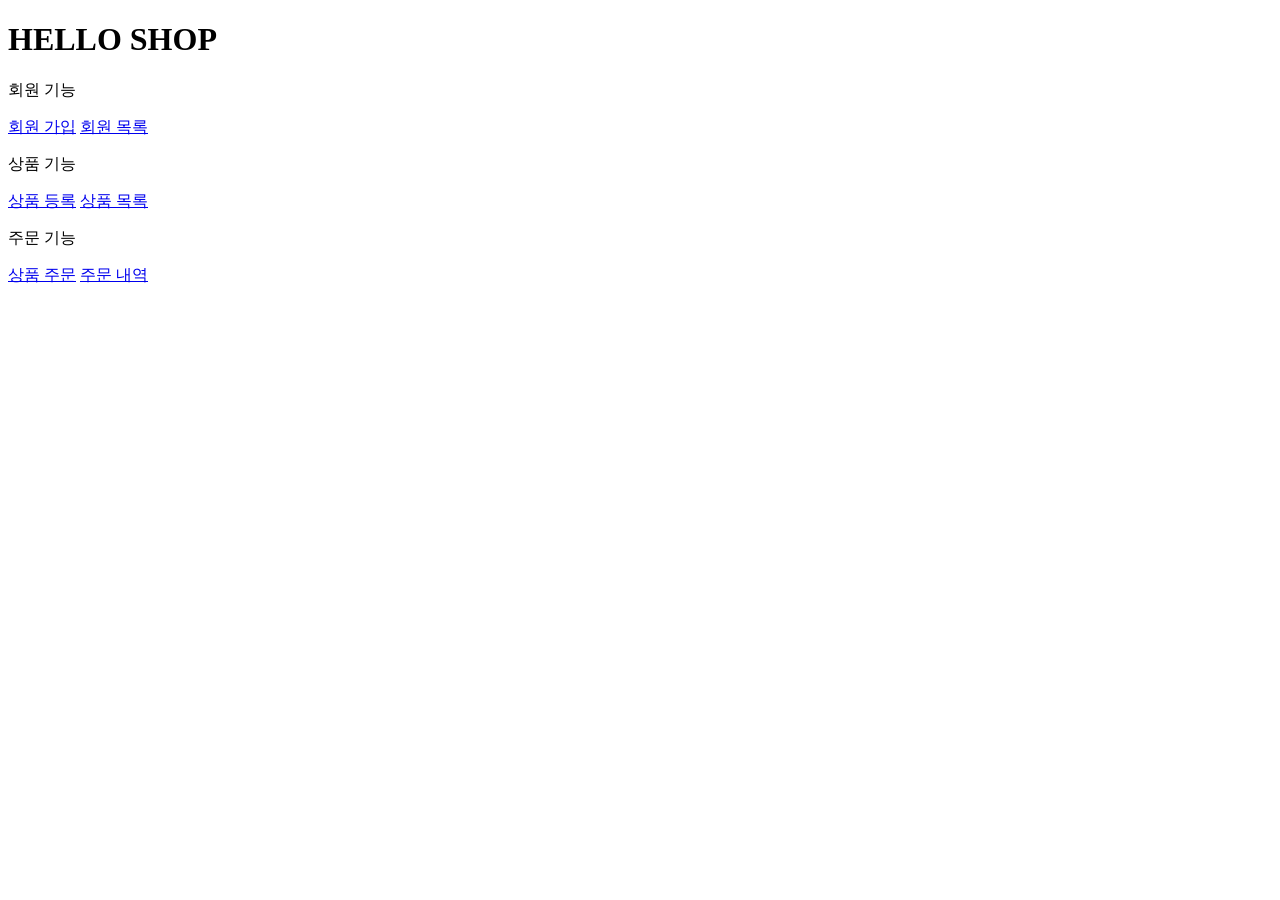
<file: src/main/resources/templates/home.html>
<!DOCTYPE HTML>
<html xmlns:th="http://www.thymeleaf.org">
<head th:replace="~{fragments/header :: header}">
    <title>Hello</title>
    <meta http-equiv="Content-Type" content="text/html; charset=UTF-8" />
</head>
<body>

<div class="container">
    <div th:replace="~{fragments/bodyHeader :: bodyHeader}" />

    <div class="jumbotron">
        <h1>HELLO SHOP</h1>
        <p class="lead">회원 기능</p>
        <p>
            <a class="btn btn-lg btn-secondary" href="/members/new">회원 가입</a>
            <a class="btn btn-lg btn-secondary" href="/members">회원 목록</a>
        </p>

        <p class="lead">상품 기능</p>
        <p>
            <a class="btn btn-lg btn-dark" href="/items/new">상품 등록</a>
            <a class="btn btn-lg btn-dark" href="/items">상품 목록</a>
        </p>

        <p class="lead">주문 기능</p>
        <p>
            <a class="btn btn-lg btn-info" href="/order">상품 주문</a>
            <a class="btn btn-lg btn-info" href="/orders">주문 내역</a>
        </p>
    </div>

    <div th:replace="~{fragments/footer :: footer}"/>

</div>  <!--/container-->

</body>
</html>
</file>
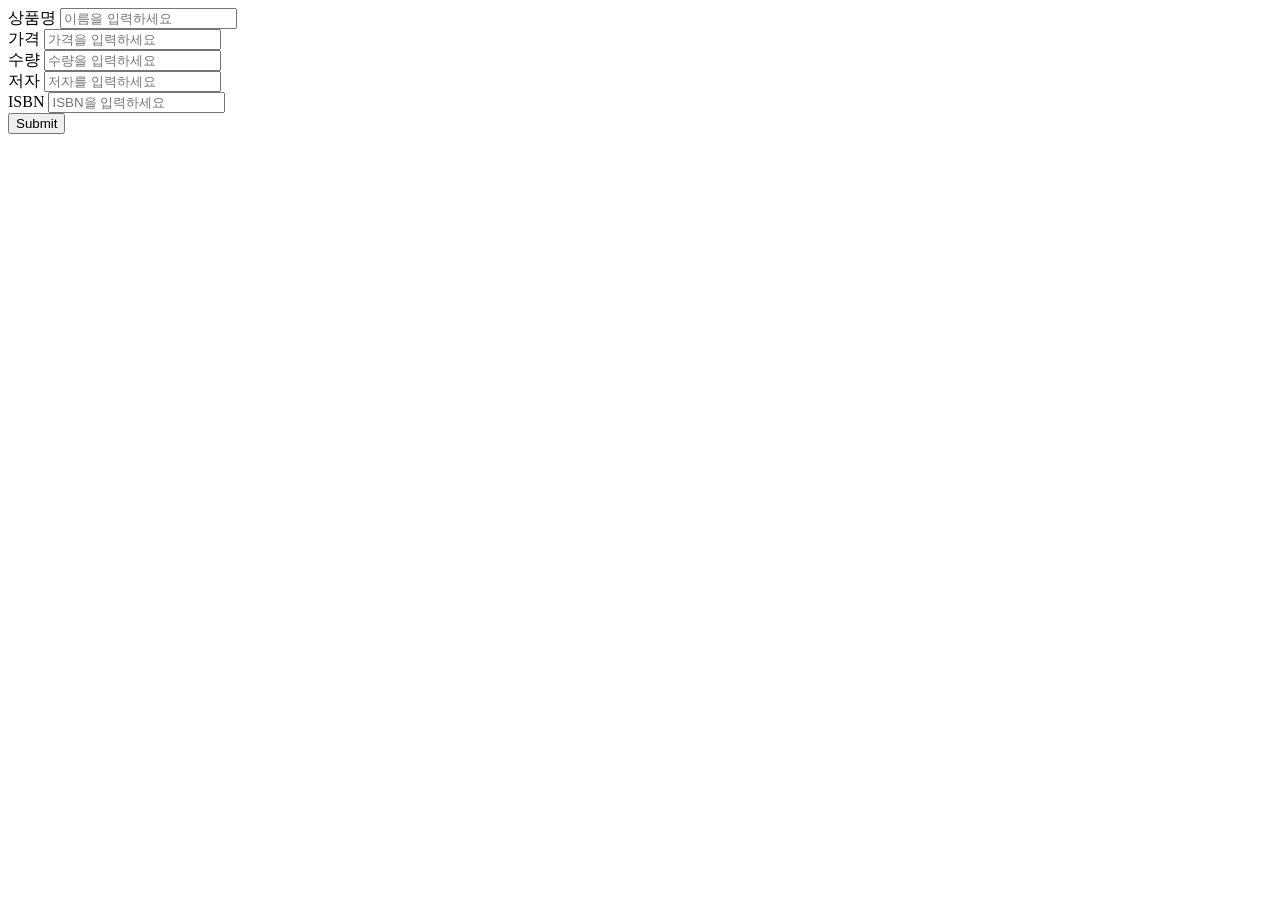
<file: src/main/resources/templates/items/createItemForm.html>
<!DOCTYPE HTML>
<html xmlns:th="http://www.thymeleaf.org">
<head th:replace="~{fragments/header :: header}"/>
<body>
<div class="container">
    <div th:replace="~{fragments/bodyHeader :: bodyHeader}"/>
    <form th:action="@{/items/new}" th:object="${form}" method="post">
        <div class="form-group">
            <label th:for="name">상품명</label>
            <input type="text" th:field="*{name}" class="form-control" placeholder="이름을 입력하세요">
        </div>
        <div class="form-group">
            <label th:for="price">가격</label>
            <input type="number" th:field="*{price}" class="form-control" placeholder="가격을 입력하세요">
        </div>
        <div class="form-group">
            <label th:for="stockQuantity">수량</label>
            <input type="number" th:field="*{stockQuantity}" class="form-control" placeholder="수량을 입력하세요">
        </div>
        <div class="form-group">
            <label th:for="author">저자</label>
            <input type="text" th:field="*{author}" class="form-control" placeholder="저자를 입력하세요">
        </div>
        <div class="form-group">
            <label th:for="isbn">ISBN</label>
            <input type="text" th:field="*{isbn}" class="form-control" placeholder="ISBN을 입력하세요">
        </div>
        <button type="submit" class="btn btn-primary">Submit</button>
    </form>
    <br/>
    <div th:replace="~{fragments/footer :: footer}"/>
</div> <!-- /container -->
</body>
</html>
</file>
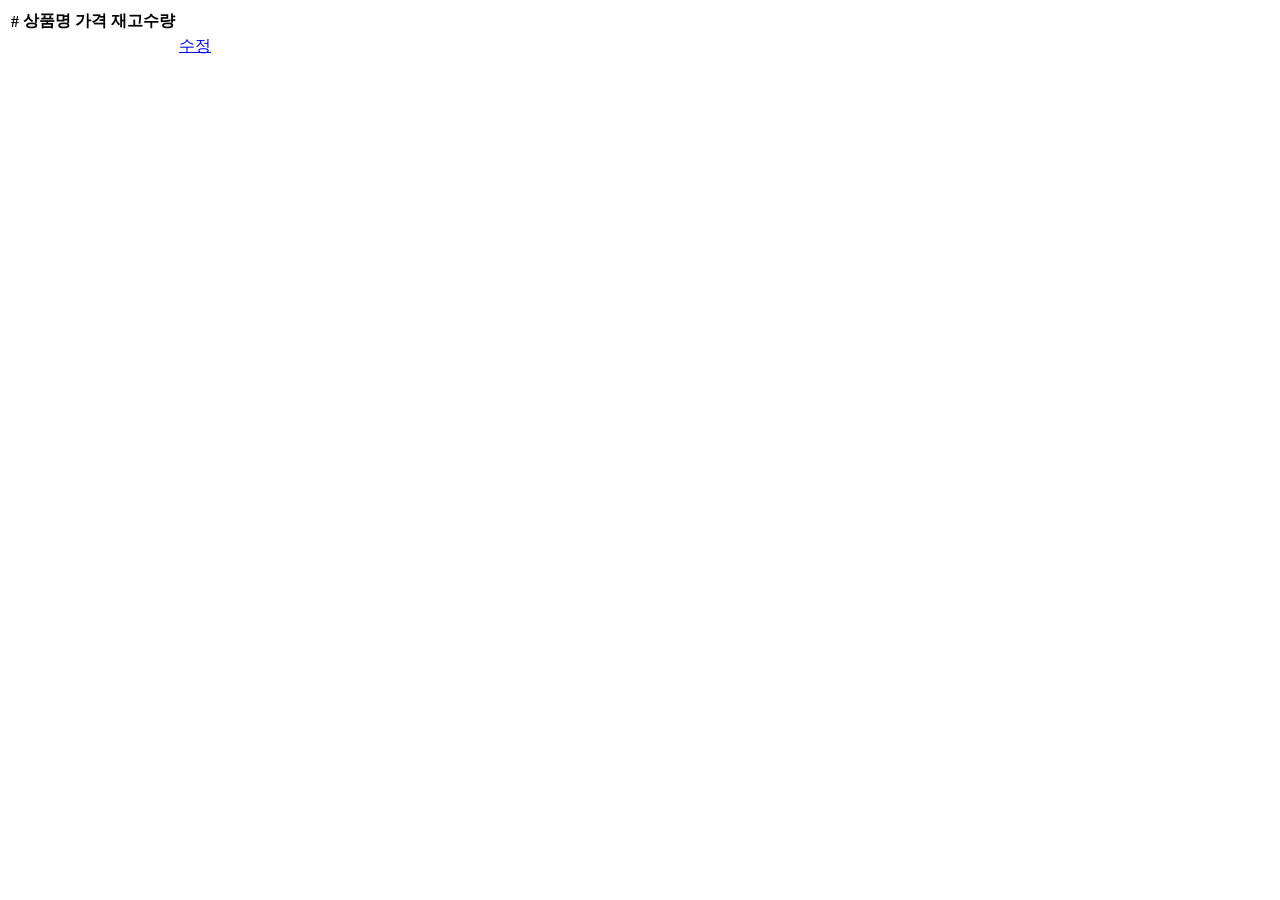
<file: src/main/resources/templates/items/itemList.html>
<!DOCTYPE HTML>
<html xmlns:th="http://www.thymeleaf.org">
<head th:replace="~{fragments/header :: header}" />
<body>
<div class="container">
  <div th:replace="~{fragments/bodyHeader :: bodyHeader}"/>
  <div>
    <table class="table table-striped">
      <thead>
      <tr>
        <th>#</th>
        <th>상품명</th>
        <th>가격</th>
        <th>재고수량</th>
        <th></th>
      </tr>
      </thead>
      <tbody>
      <tr th:each="item : ${items}">
        <td th:text="${item.id}"></td>
        <td th:text="${item.name}"></td>
        <td th:text="${item.price}"></td>
        <td th:text="${item.stockQuantity}"></td>
        <td>
        <a href="#" th:href="@{/items/{id}/edit (id=${item.id})}" class="btn btn-primary" role="button">수정</a>
        </td>
      </tr>
      </tbody>
    </table>
  </div>
  <div th:replace="~{fragments/footer :: footer}"/>
</div> <!-- /container -->
</body>
</html>
</file>
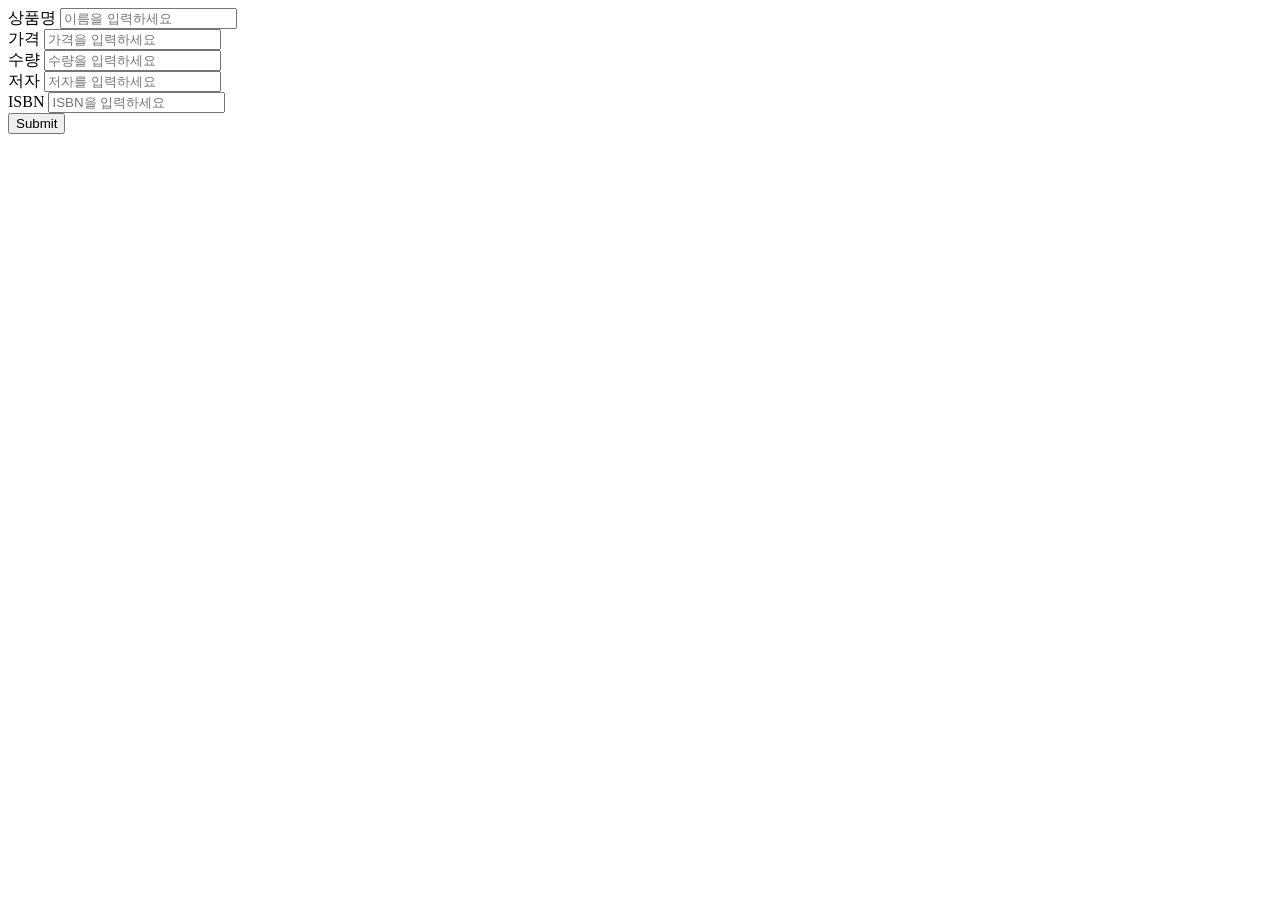
<file: src/main/resources/templates/items/updateItemForm.html>
<!DOCTYPE HTML>
<html xmlns:th="http://www.thymeleaf.org">
<head th:replace="~{fragments/header :: header}"/>
<body>
<div class="container">
    <div th:replace="~{fragments/bodyHeader :: bodyHeader}"/>
    <form th:object="${form}" method="post">
        <!-- id -->
        <input type="hidden" th:field="*{id}"/>
        <div class="form-group">
            <label th:for="name">상품명</label>
            <input type="text" th:field="*{name}" class="form-control" placeholder="이름을 입력하세요"/>
        </div>
        <div class="form-group">
            <label th:for="price">가격</label>
            <input type="number" th:field="*{price}" class="form-control" placeholder="가격을 입력하세요"/>
        </div>
        <div class="form-group">
            <label th:for="stockQuantity">수량</label>
            <input type="number" th:field="*{stockQuantity}" class="form-control" placeholder="수량을 입력하세요"/>
        </div>
        <div class="form-group">
            <label th:for="author">저자</label>
            <input type="text" th:field="*{author}" class="form-control" placeholder="저자를 입력하세요"/>
        </div>
        <div class="form-group">
            <label th:for="isbn">ISBN</label>
            <input type="text" th:field="*{isbn}" class="form-control" placeholder="ISBN을 입력하세요"/>
        </div>
        <button type="submit" class="btn btn-primary">Submit</button>
    </form>
    <div th:replace="~{fragments/footer :: footer}"/>
</div> <!-- /container -->
</body>
</html>
</file>
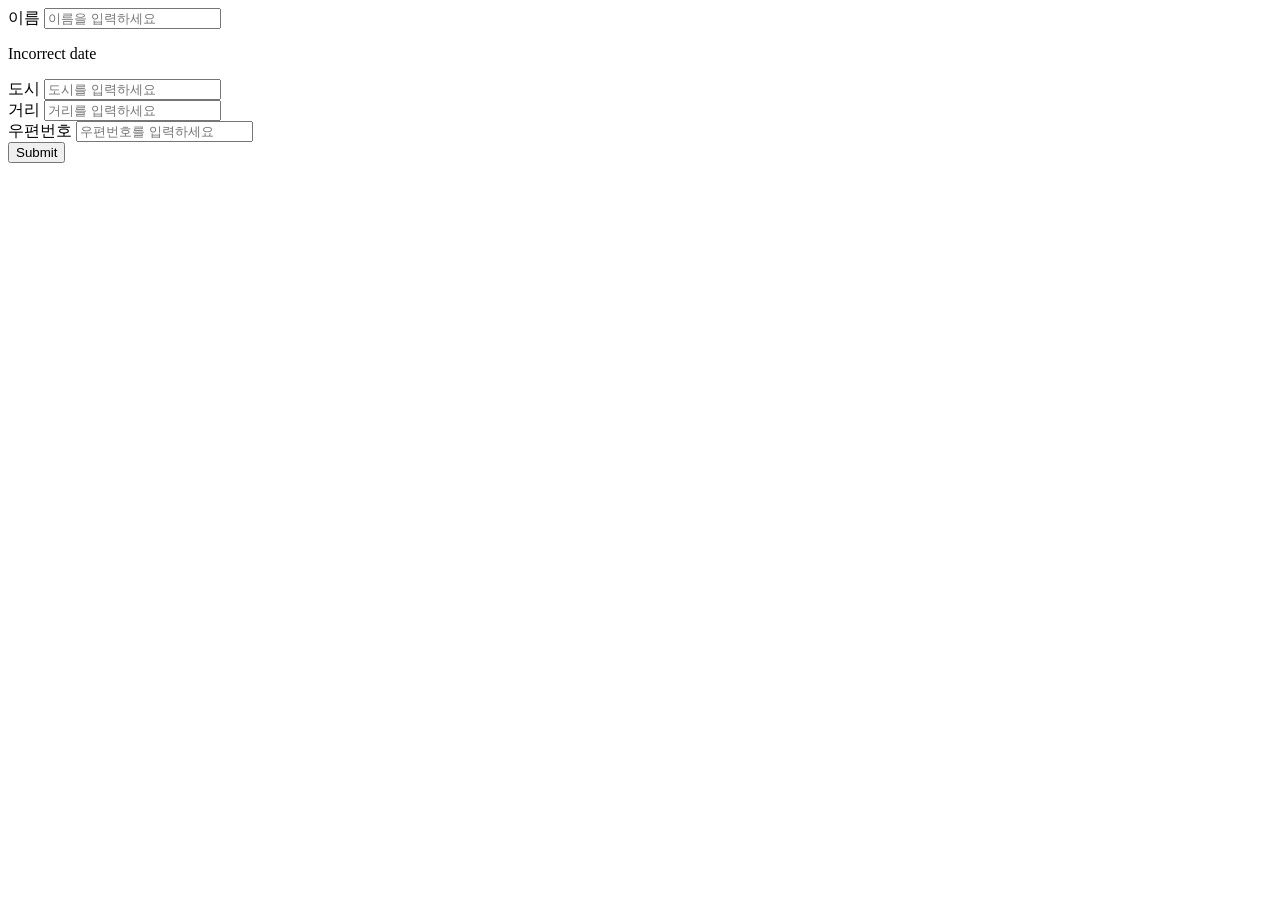
<file: src/main/resources/templates/members/createMemberForm.html>
<!DOCTYPE HTML>
<html xmlns:th="http://www.thymeleaf.org">
<head th:replace="~{fragments/header :: header}"/>
<style>
    .fieldError {
    border-color: #bd2130;
       }
</style>
<body>
<div class="container">
    <div th:replace="~{fragments/bodyHeader :: bodyHeader}"/>
    <form role="form" action="/members/new" th:object="${memberForm}"
          method="post">
        <div class="form-group">
            <label th:for="name">이름</label>
            <input  type="text" th:field="*{name}" class="form-control"
                    placeholder="이름을 입력하세요"
                    th:class="${#fields.hasErrors('name')}? 'form-control fieldError' : 'form-control'">
            <p th:if="${#fields.hasErrors('name')}"            th:errors="*{name}">Incorrect date</p>
        </div>
        <div
                class="form-group">
            <label
                    th:for="city">도시</label>
            <input
                    type="text" th:field="*{city}" class="form-control"
                    placeholder="도시를 입력하세요">
        </div>
        <div
                class="form-group">
            <label
                    th:for="street">거리</label>
            <input
                    type="text" th:field="*{street}" class="form-control"
                    placeholder="거리를 입력하세요">
        </div>
        <div
                class="form-group">
            <label
                    th:for="zipcode">우편번호</label>
            <input
                    type="text" th:field="*{zipcode}" class="form-control"
                    placeholder="우편번호를 입력하세요">
        </div>
        <button type="submit" class="btn btn-primary">Submit</button>
    </form>
    <br/>
    <div th:replace="~{fragments/footer :: footer}"/>
</div> <!-- /container -->
</body>
</html>
</file>
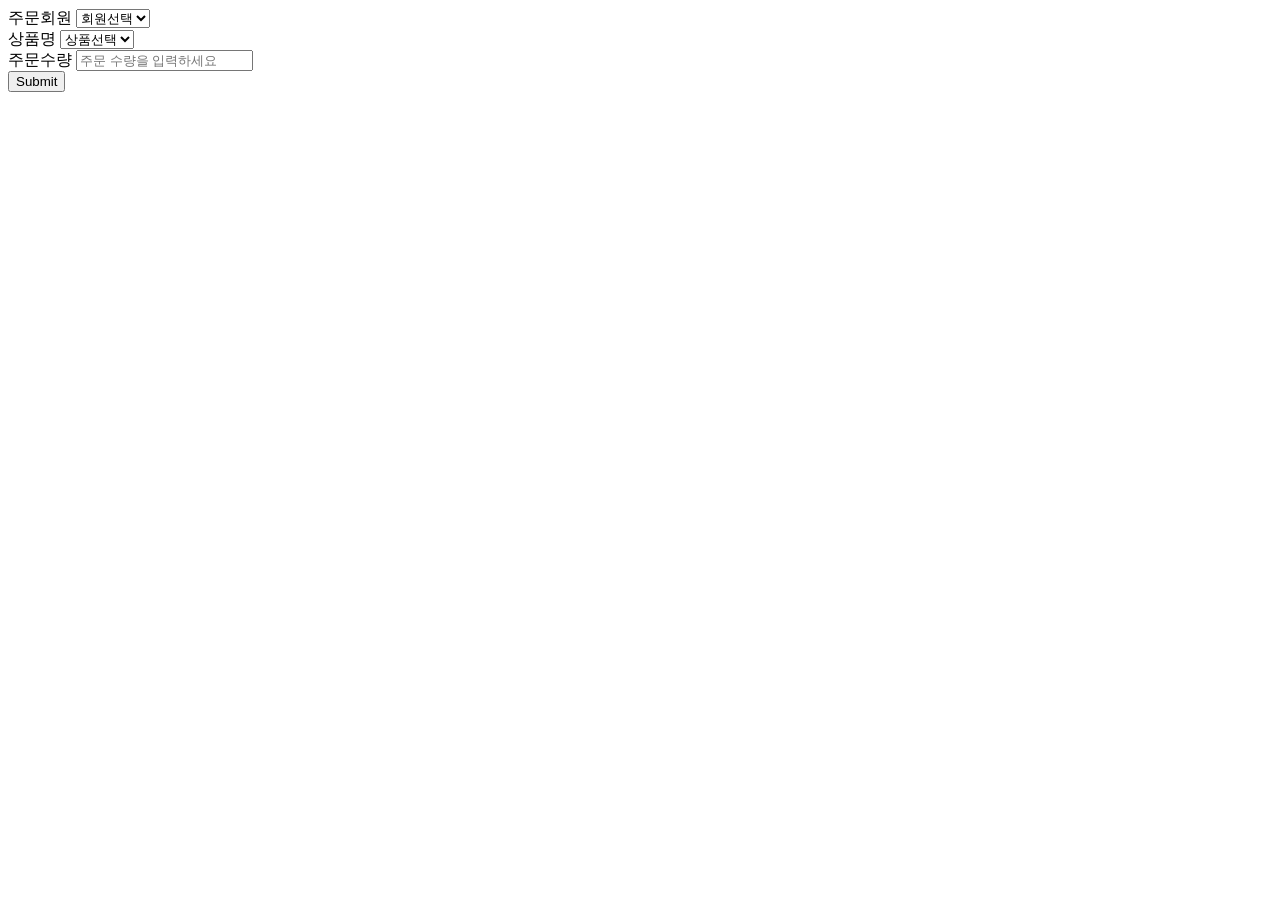
<file: src/main/resources/templates/order/orderForm.html>
<!DOCTYPE HTML>
<html xmlns:th="http://www.thymeleaf.org">
<head th:replace="~{fragments/header :: header}" />
<body>

<div class="container">
  <div th:replace="~{fragments/bodyHeader :: bodyHeader}"/>

  <form role="form" action="/order" method="post">
    <div class="form-group">
      <label for="member">주문회원</label>
      <select name="memberId" id="member" class="form-control">
        <option value="">회원선택</option>
        <option th:each="member : ${members}"
                th:value="${member.id}"
                th:text="${member.name}" />
      </select>
    </div>

    <div class="form-group">
      <label for="item">상품명</label>
      <select name="itemId" id="item" class="form-control">
        <option value="">상품선택</option>
        <option th:each="item : ${items}"
                th:value="${item.id}"
                th:text="${item.name}" />
      </select>
    </div>

    <div class="form-group">
      <label for="count">주문수량</label>
      <input type="number" name="count" class="form-control" id="count"
            placeholder="주문 수량을 입력하세요">
    </div>

    <button type="submit" class="btn btn-primary">Submit</button>
  </form>
  <br/>
  <div th:replace="~{fragments/footer :: footer}" />
</div> <!-- /container -->
</body>
</html>
</file>
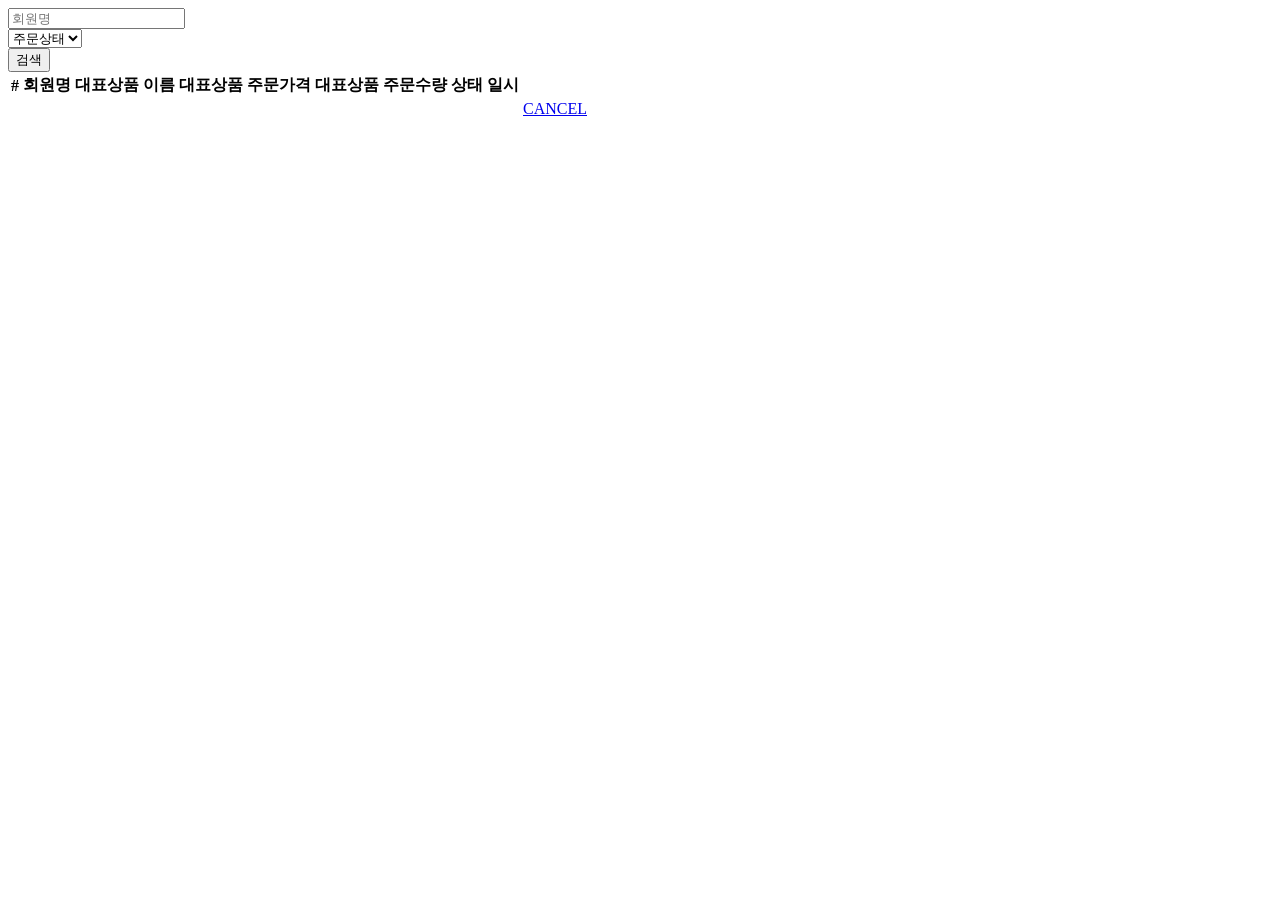
<file: src/main/resources/templates/order/orderList.html>
<!DOCTYPE HTML>
<html xmlns:th="http://www.thymeleaf.org">
<head th:replace="~{fragments/header :: header}"/>
<body>
<div class="container">
    <div th:replace="~{fragments/bodyHeader :: bodyHeader}"/>
    <div>
        <div>
            <form th:object="${orderSearch}" class="form-inline">
                <div class="form-group mb-2">
                    <input type="text" th:field="*{memberName}" class="form-control" placeholder="회원명"/>
                </div>
                <div class="form-group mx-sm-1 mb-2">
                    <select th:field="*{orderStatus}" class="form-control">
                        <option value="">주문상태</option>
                        <option th:each="status : ${T(com.jpabook.jpashop.domain.OrderStatus).values()}"
                                th:value="${status}"
                                th:text="${status}">option
                        </option>
                    </select>
                </div>
                <button type="submit" class="btn btn-primary mb-2">검색</button>
            </form>
        </div>
        <table class="table table-striped">
            <thead>
            <tr>
                <th>#</th>
                <th>회원명</th>
                <th>대표상품 이름</th>
                <th>대표상품 주문가격</th>
                <th>대표상품 주문수량</th>
                <th>상태</th>
                <th>일시</th>
                <th></th>
            </tr>
            </thead>
            <tbody>
            <tr th:each="item : ${orders}">
                <td th:text="${item.id}"></td>
                <td th:text="${item.member.name}"></td>
                <td th:text="${item.orderItems[0].item.name}"></td>
                <td th:text="${item.orderItems[0].orderPrice}"></td>
                <td th:text="${item.orderItems[0].count}"></td>
                <td th:text="${item.status}"></td>
                <td th:text="${item.orderDate}"></td>
                <td>
                    <a th:if="${item.status.name() == 'ORDER'}" href="#"
                       th:href="'javascript:cancel('+${item.id}+')'"
                       class="btn btn-danger">CANCEL</a>
                </td>
            </tr>
            </tbody>
        </table>
    </div>
    <div th:replace="~{fragments/footer :: footer}"/>
</div> <!-- /container -->
</body>
<script>
    function cancel(id) {
        var form = document.createElement("form");
        form.setAttribute("method", "post");
        form.setAttribute("action", "/orders/" + id + "/cancel");
        document.body.appendChild(form);
        form.submit();
    }
</script>
</html>
</file>
